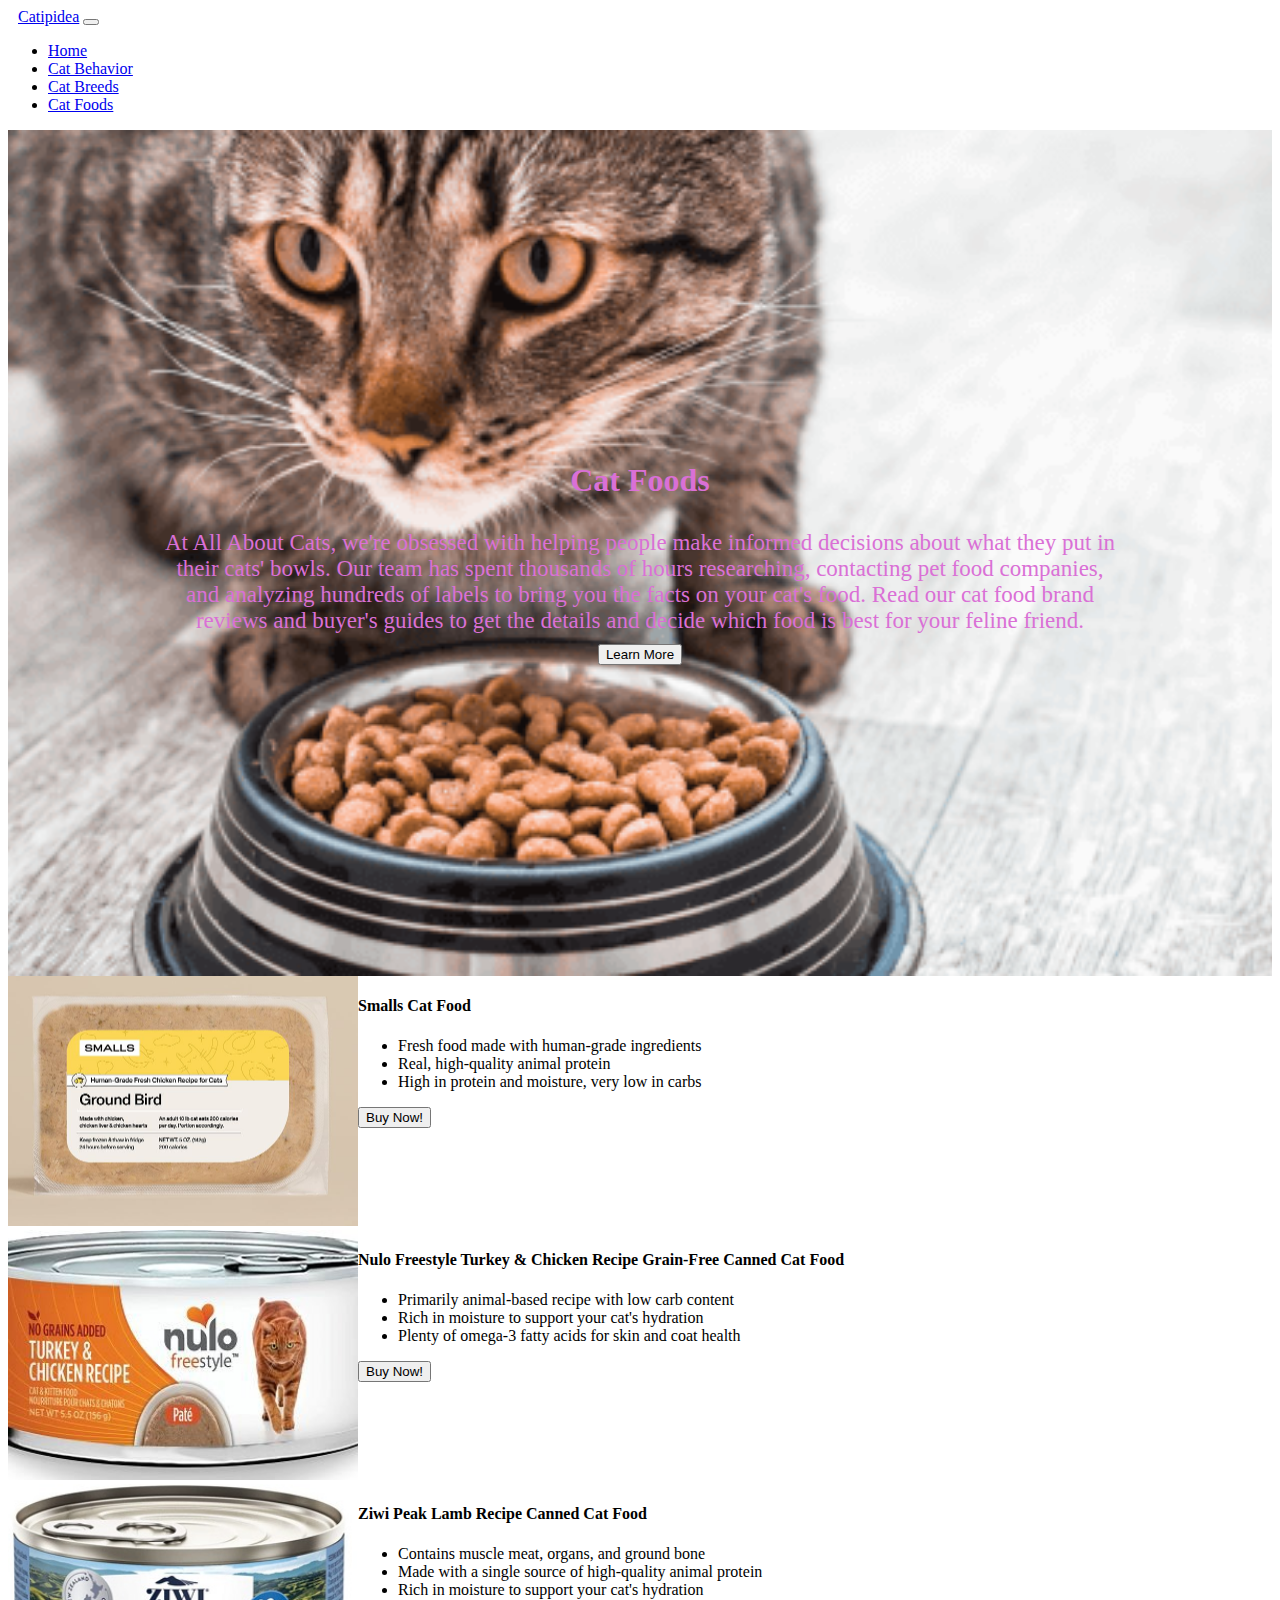
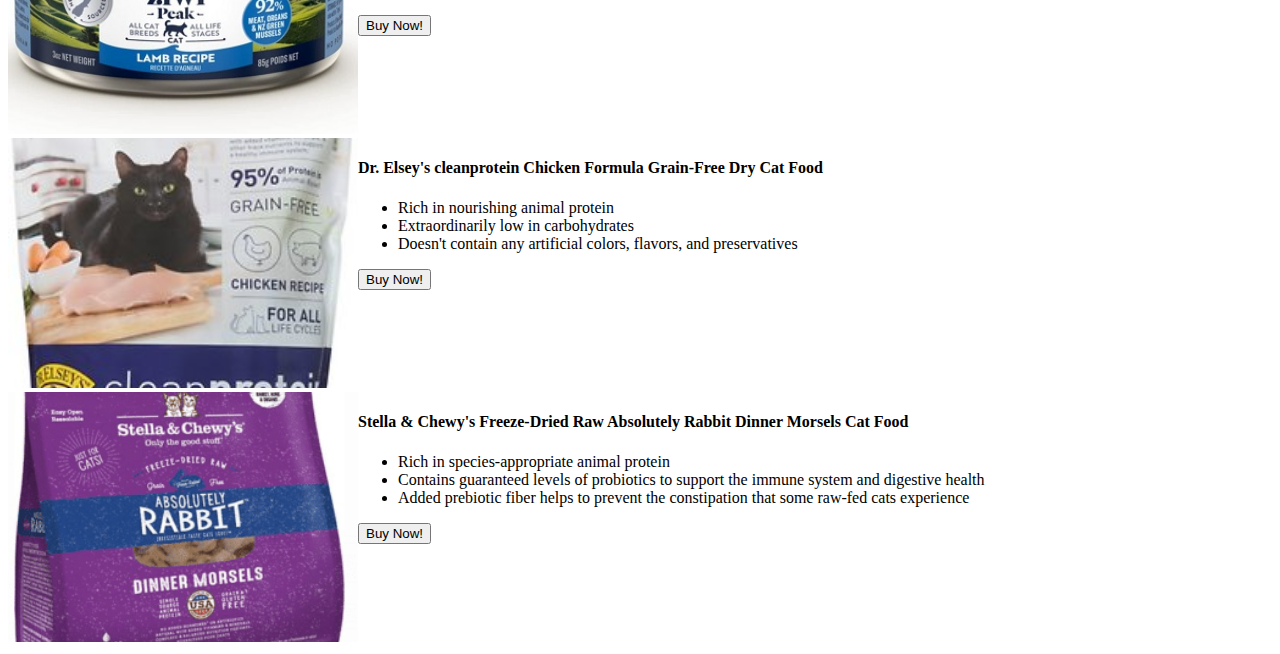
<file: cat_food.html>
<!DOCTYPE html>
<html lang="en">

<head>
    <meta charset="UTF-8">
    <meta http-equiv="X-UA-Compatible" content="IE=edge">
    <meta name="viewport" content="width=device-width, initial-scale=1.0">
    <title>Cat Foods</title>
    <link href="https://cdn.jsdelivr.net/npm/bootstrap@5.0.2/dist/css/bootstrap.min.css" rel="stylesheet"
        integrity="sha384-EVSTQN3/azprG1Anm3QDgpJLIm9Nao0Yz1ztcQTwFspd3yD65VohhpuuCOmLASjC" crossorigin="anonymous" />
    <script src="https://cdn.jsdelivr.net/npm/bootstrap@5.0.2/dist/js/bootstrap.bundle.min.js"
        integrity="sha384-MrcW6ZMFYlzcLA8Nl+NtUVF0sA7MsXsP1UyJoMp4YLEuNSfAP+JcXn/tWtIaxVXM"
        crossorigin="anonymous"></script>
    <link rel="stylesheet" href="styles.css">
</head>

<body>
    <nav class="navbar navbar-expand-lg navbar-light bg-light">
        <a class="navbar-brand ml-10" style="margin-left: 10px" href="#">Catipidea</a>
        <button class="navbar-toggler" type="button" data-toggle="collapse" data-target="#navbarNav"
            aria-controls="navbarNav" aria-expanded="false" aria-label="Toggle navigation">
            <span class="navbar-toggler-icon"></span>
        </button>
        <div class="collapse navbar-collapse justify-content-center" id="navbarNav">
            <ul class="navbar-nav ml-auto">
                <li class="nav-item">
                    <a class="nav-link" href="./index.html">Home</a>
                </li>
                <li class="nav-item">
                    <a class="nav-link" href="./cat_behavior.html">Cat Behavior</a>
                </li>
                <li class="nav-item">
                    <a class="nav-link" href="./cat_breeds.html">Cat Breeds</a>
                </li>
                <li class="nav-item">
                    <a class="nav-link active" href="./cat_food.html">Cat Foods</a>
                </li>
            </ul>
        </div>
    </nav>
    <section class="hero_foods">
        <h1>Cat Foods</h1>
        <content>At All About Cats, we're obsessed with helping people make informed decisions about what they put in their cats' bowls. Our team has spent thousands of hours researching, contacting pet food companies, and analyzing hundreds of labels to bring you the facts on your cat's food.
            Read our cat food brand reviews and buyer's guides to get the details and decide which food is best for your feline friend.
        </content>
        <a href="https://cats.com/cat-food-reviews"><button type="button" class="btn btn-primary btn-lg m-3">Learn More</button></a>
    </section>
    <div class="container-fluid">
        <div class="row">
            <div class="col-12 mt-3">
                <div class="card">
                    <div class="card-horizontal">
                        <div class="img-square-wrapper">
                            <img class="" src="./food1.jpg">
                        </div>
                        <div class="card-body">
                            <h4 class="card-title">Smalls Cat Food</h4>
                            <p class="card-text">
                                <ul>
                                    <li>Fresh food made with human-grade ingredients</li>
                                    <li>Real, high-quality animal protein</li>
                                    <li>High in protein and moisture, very low in carbs</li>
                                </ul>
                            </p>
                            <button type="button" class="btn btn-dark">Buy Now!</button>
                        </div>
                    </div>
                    <div class="card-footer">
                    </div>
                </div>
                <div class="card">
                    <div class="card-horizontal">
                        <div class="img-square-wrapper">
                            <img class="" src="./food2.jpg">
                        </div>
                        <div class="card-body">
                            <h4 class="card-title">Nulo Freestyle Turkey & Chicken Recipe Grain-Free Canned Cat Food</h4>
                            <p class="card-text">
                                <ul>
                                    <li>Primarily animal-based recipe with low carb content</li>
                                    <li>Rich in moisture to support your cat's hydration</li>
                                    <li>Plenty of omega-3 fatty acids for skin and coat health</li>
                                </ul>
                            </p>
                            <button type="button" class="btn btn-dark">Buy Now!</button>
                        </div>
                    </div>
                    <div class="card-footer">
                    </div>
                </div>
                <div class="card">
                    <div class="card-horizontal">
                        <div class="img-square-wrapper">
                            <img class="" src="./food3.jpg">
                        </div>
                        <div class="card-body">
                            <h4 class="card-title">Ziwi Peak Lamb Recipe Canned Cat Food</h4>
                            <p class="card-text">
                                <ul>
                                    <li>Contains muscle meat, organs, and ground bone</li>
                                    <li>Made with a single source of high-quality animal protein</li>
                                    <li>Rich in moisture to support your cat's hydration</li>
                                </ul>
                            </p>
                            <button type="button" class="btn btn-dark">Buy Now!</button>
                        </div>
                    </div>
                    <div class="card-footer">
                    </div>
                </div>
                <div class="card">
                    <div class="card-horizontal">
                        <div class="img-square-wrapper">
                            <img class="" src="./food4.jpg" alt="Card image cap">
                        </div>
                        <div class="card-body">
                            <h4 class="card-title">Dr. Elsey's cleanprotein Chicken Formula Grain-Free Dry Cat Food</h4>
                            <p class="card-text">
                                <ul>
                                    <li>Rich in nourishing animal protein</li>
                                    <li>Extraordinarily low in carbohydrates</li>
                                    <li>Doesn't contain any artificial colors, flavors, and preservatives</li>
                                </ul>
                            </p>
                            <button type="button" class="btn btn-dark">Buy Now!</button>
                        </div>
                    </div>
                    <div class="card-footer">
                    </div>
                </div>
                <div class="card">
                    <div class="card-horizontal">
                        <div class="img-square-wrapper">
                            <img class="" src="./food5.png" alt="Card image cap">
                        </div>
                        <div class="card-body">
                            <h4 class="card-title">Stella & Chewy's Freeze-Dried Raw Absolutely Rabbit Dinner Morsels Cat Food</h4>
                            <p class="card-text">
                                <ul>
                                    <li>Rich in species-appropriate animal protein</li>
                                    <li>Contains guaranteed levels of probiotics to support the immune system and digestive health</li>
                                    <li>Added prebiotic fiber helps to prevent the constipation that some raw-fed cats experience</li>
                                </ul>
                            </p>
                            <button type="button" class="btn btn-dark">Buy Now!</button>
                        </div>
                    </div>
                    <div class="card-footer">
                    </div>
                </div>
            </div>
        </div>
    </div>
</body>

</html>
</file>
<file: styles.css>
html {
  box-sizing: content-box;
  margin: 0;
  padding: 0;
}

#scrollToTopBtn {
  position: fixed;
  bottom: 20px;
  right: 20px;
  display: block;
}
.nav-link:hover {
    text-decoration: underline;
}
.hero {
    display: flex;
    justify-content: center;
    align-items: center;
    flex-direction: column;
    height: 95vh;
    background: url("./image.jpg") no-repeat center center / cover;
}
.heading {
    font-size: 65px;
    text-align: center;
    color: aliceblue;
    margin: 0 13vw;
}
.buttons {
    margin-top: 30px;
}
.hero_behavior {
    display: flex;
    justify-content: center;
    align-items: center;
    flex-direction: column;
    height: 94vh;
    background: url("./cat2.jpg") no-repeat center center / cover;
    color: aliceblue;
}
.hero_behavior > content {
    font-size: 23px;
    text-align: center;
    margin: 10px 150px;
}
.hero_foods {
    display: flex;
    justify-content: center;
    align-items: center;
    flex-direction: column;
    height: 94vh;
    background: url("./cat-food.png") no-repeat center center / cover;
    color: orchid;
}
.hero_foods > content {
    font-size: 23px;
    text-align: center;
    margin: 10px 150px;
}


main {
	max-width: 800px;
	margin: 2rem auto;
}

#breed-info {
    display: flex;
    gap: 50px;
	margin-bottom: 2rem;
}

#breed-info h2 {
	font-size: 2rem;
	margin-bottom: 1rem;
}

#breed-info img {
	min-width: 400px;
    max-width: 410px;
    min-height: 400px;
    max-height: 410px;
}

#breed-info p {
	line-height: 1.5;
}
.card-horizontal {
    display: flex;
    flex: 1 1 auto;
}
.img-square-wrapper img{
    height: 250px;
    width: 350px;
    object-fit: cover;
}
</file>
